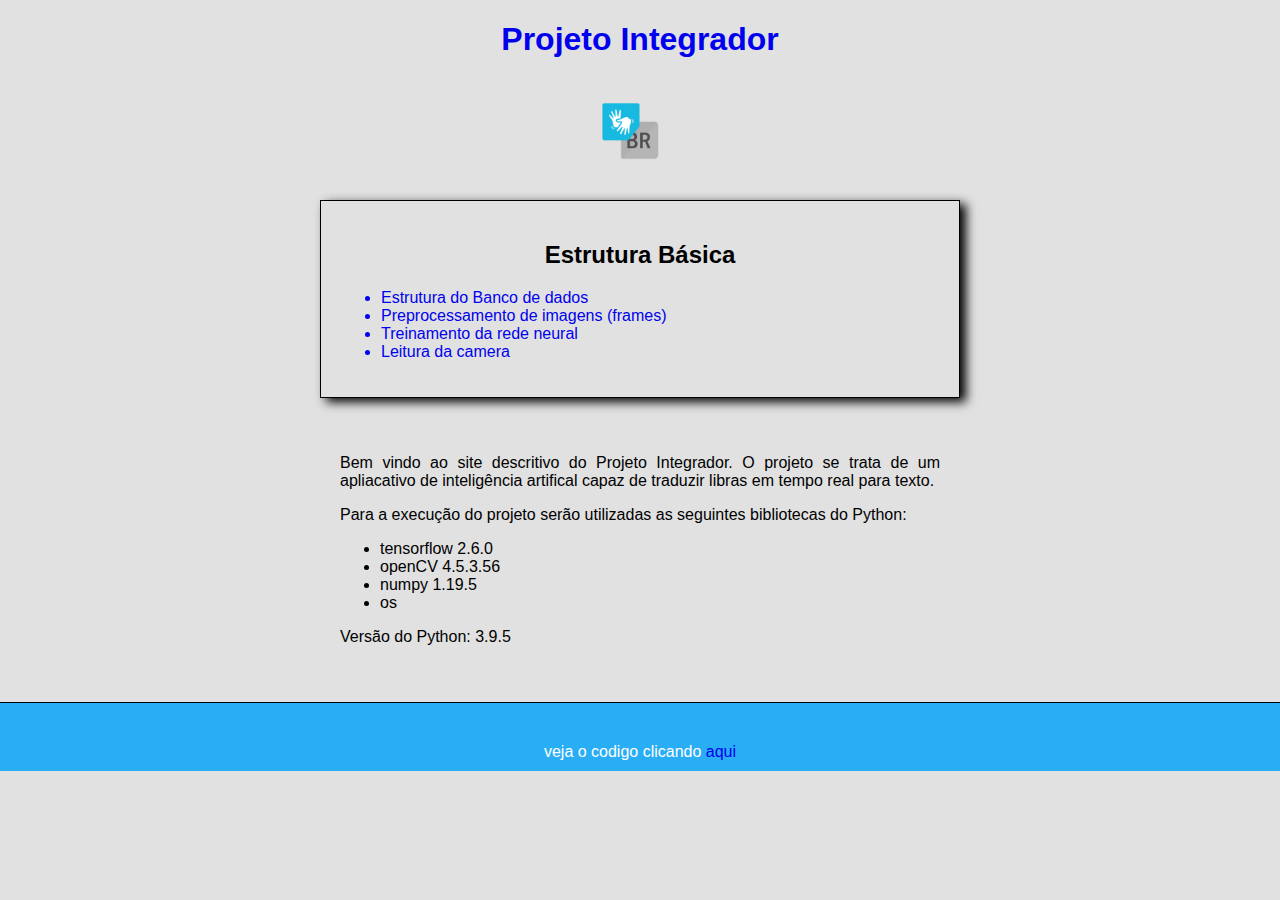
<file: index.html>
<!DOCTYPE html>
<html lang="en">
<head>
    <meta charset="UTF-8">
    <meta http-equiv="X-UA-Compatible" content="IE=edge">
    <meta name="viewport" content="width=device-width, initial-scale=1.0">
    <link rel="stylesheet" href="style.css">
    <link rel="shortcut icon" href="img/logo-3.png" type="image/x-icon">
    <title>Projeto Integrador</title>
</head>
<body>

    <div class='title'> 
        <a href="index.html"> <h1>Projeto Integrador</h1> </a>
        <img style="height: 100px" src="img/logo-3.png">
    </div>  
    
    <div class="topico">
        <h2>Estrutura Básica</h2>
        <ul>
            <a href="dataset.html">   <li>Estrutura do Banco de dados</li>          </a>
            <a href="preprocess.html"><li>Preprocessamento de imagens (frames)</li> </a>
            <a href="RN.html">        <li>Treinamento da rede neural</li>           </a>
            <a href="predict.html">   <li>Leitura da camera</li>                    </a>
        </ul>
    </div>

    <div class="topico-texto">
        <p>
            Bem vindo ao site descritivo do Projeto Integrador. O projeto se trata de um apliacativo de inteligência artifical capaz de traduzir libras em tempo real para texto.
        </p>
        <p>
            Para a execução do projeto serão utilizadas as seguintes bibliotecas do Python:
        </p>
        <ul>
            
            <li>tensorflow 2.6.0</li>
            <li>openCV 4.5.3.56 </li>
            <li>numpy 1.19.5</li>
            <li>os</li>

        </ul>
        <p>Versão do Python: 3.9.5</p>
    </div>

    <footer>
        <div>
            veja o codigo clicando <a target='new' href="https://github.com/thalles0112/libras">aqui</a>
        </div>
    </footer>

</body>
</html>
</file>
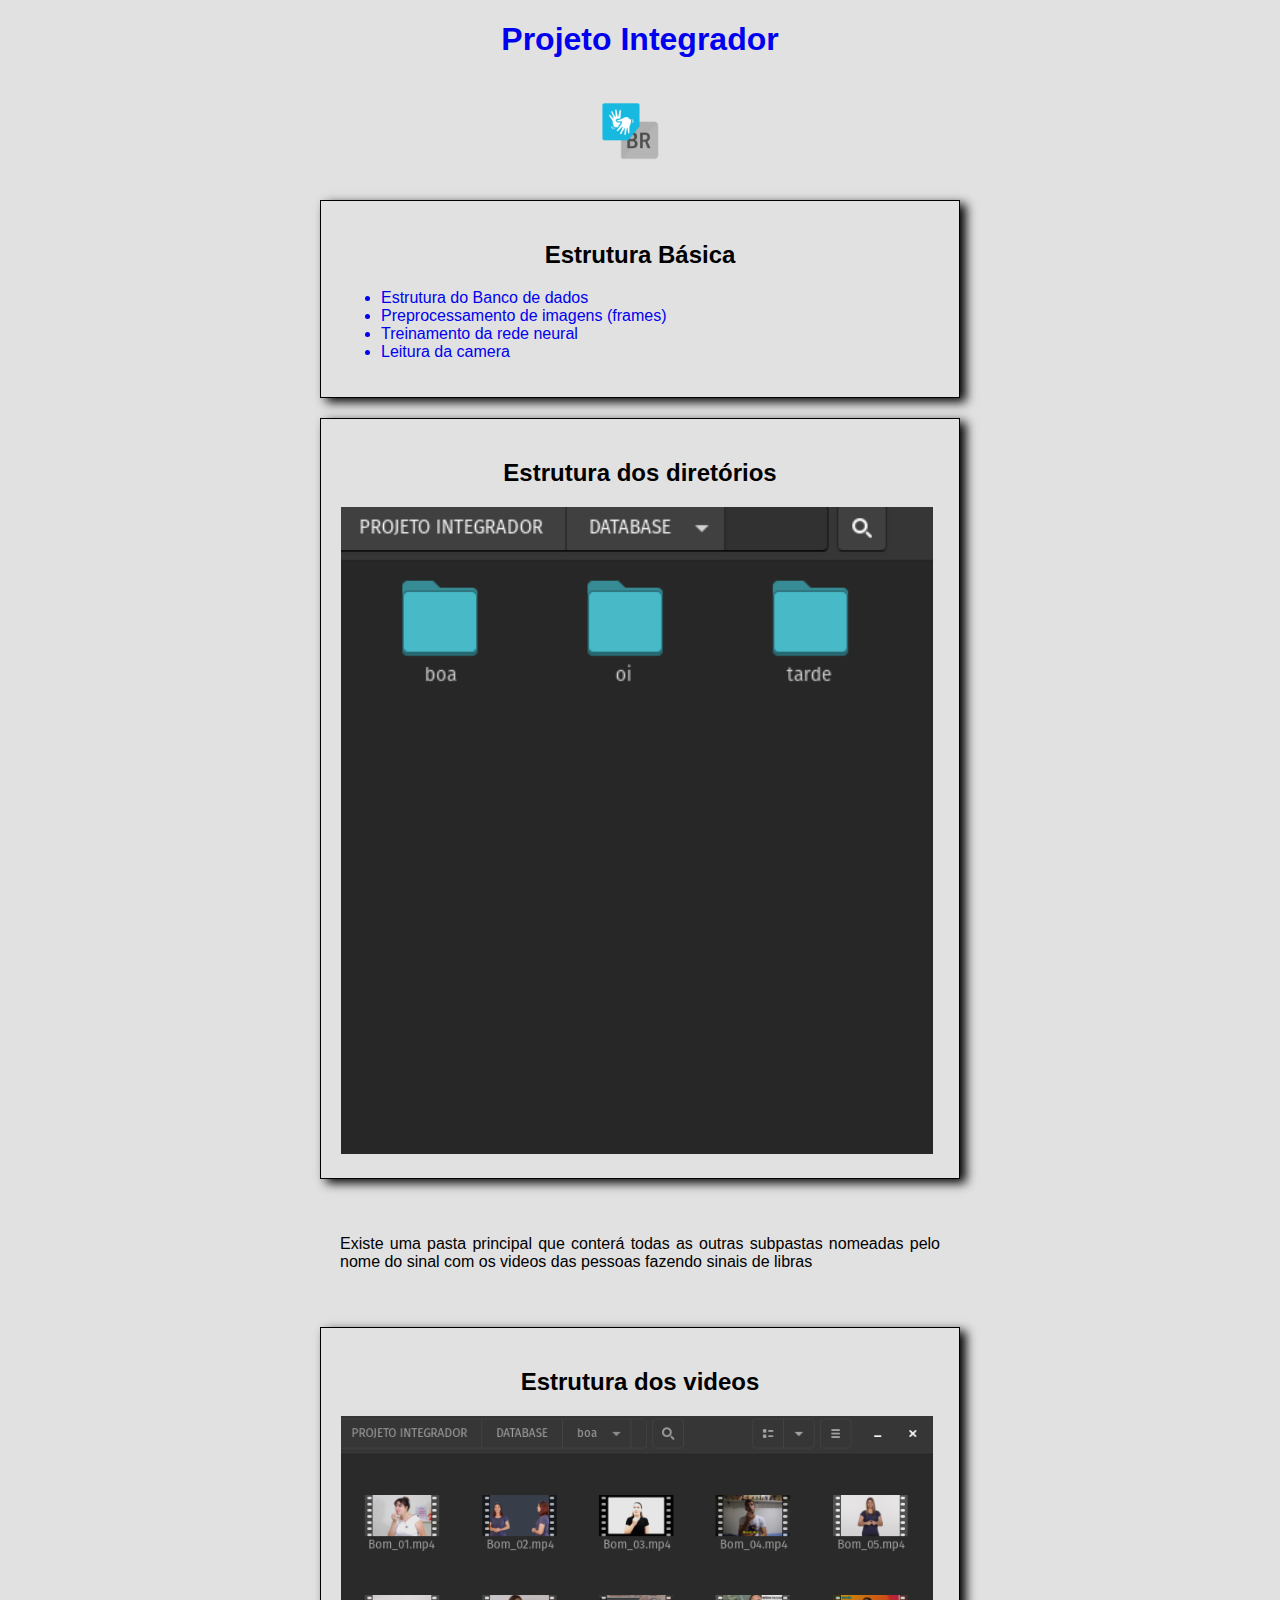
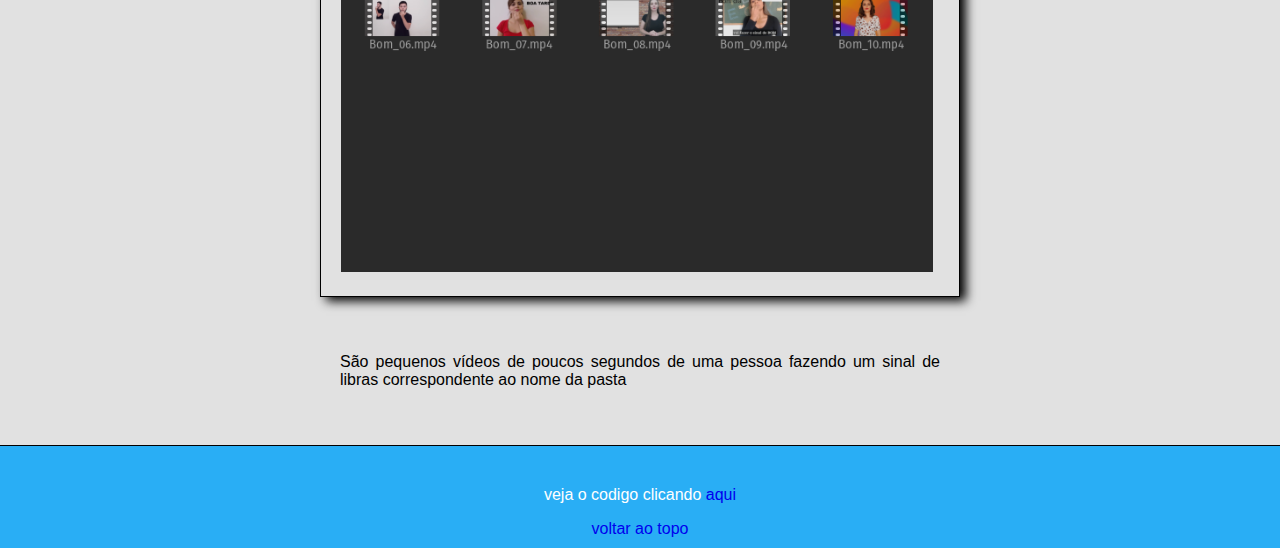
<file: dataset.html>
<!DOCTYPE html>
<html lang="en">
<head>
    <meta charset="UTF-8">
    <meta http-equiv="X-UA-Compatible" content="IE=edge">
    <meta name="viewport" content="width=device-width, initial-scale=1.0">
    <link rel="stylesheet" href="style.css">
    <link rel="shortcut icon" href="img/logo-3.png" type="image/x-icon">
    <title>Projeto Integrador</title>
</head>
<body>

    <div class='title'> 
        <a href="index.html"> <h1>Projeto Integrador</h1> </a>
        <img style="height: 100px" src="img/logo-3.png">
    </div>
    


    
    
    <div class="topico">
        <h2>Estrutura Básica</h2>
        <ul>
            <a href="dataset.html">   <li>Estrutura do Banco de dados</li>          </a>
            <a href="preprocess.html"><li>Preprocessamento de imagens (frames)</li> </a>
            <a href="RN.html">        <li>Treinamento da rede neural</li>           </a>
            <a href="predict.html">   <li>Leitura da camera</li>                    </a>
        </ul>
    </div>

    <div class="topico">
        <h2>Estrutura dos diretórios</h2>
        <img src="img/dataset.png" alt="">
    </div>
    <div class='topico-texto'>
        <p>
            Existe uma pasta principal que conterá todas as outras subpastas nomeadas pelo nome do sinal com os videos das pessoas fazendo sinais de libras

        </p>
    </div>
    


    <div class="topico">
        <h2>Estrutura dos videos</h2>
        <img src="img/dataset-2.png" alt="">
    </div>
    <div class='topico-texto'>
        <p>
          São pequenos vídeos de poucos segundos de uma pessoa fazendo um sinal de libras correspondente ao nome da pasta

        </p>
    </div>

<footer>
    <div>
        <span>veja o codigo clicando <a target='new' href="https://github.com/thalles0112/libras">aqui</a></span>
        <p></p>
        <a href="#top" class="glyphicon glyphicon-chevron-up">voltar ao topo</a>
    </div>
</footer>
    
</body>
</html>
</file>
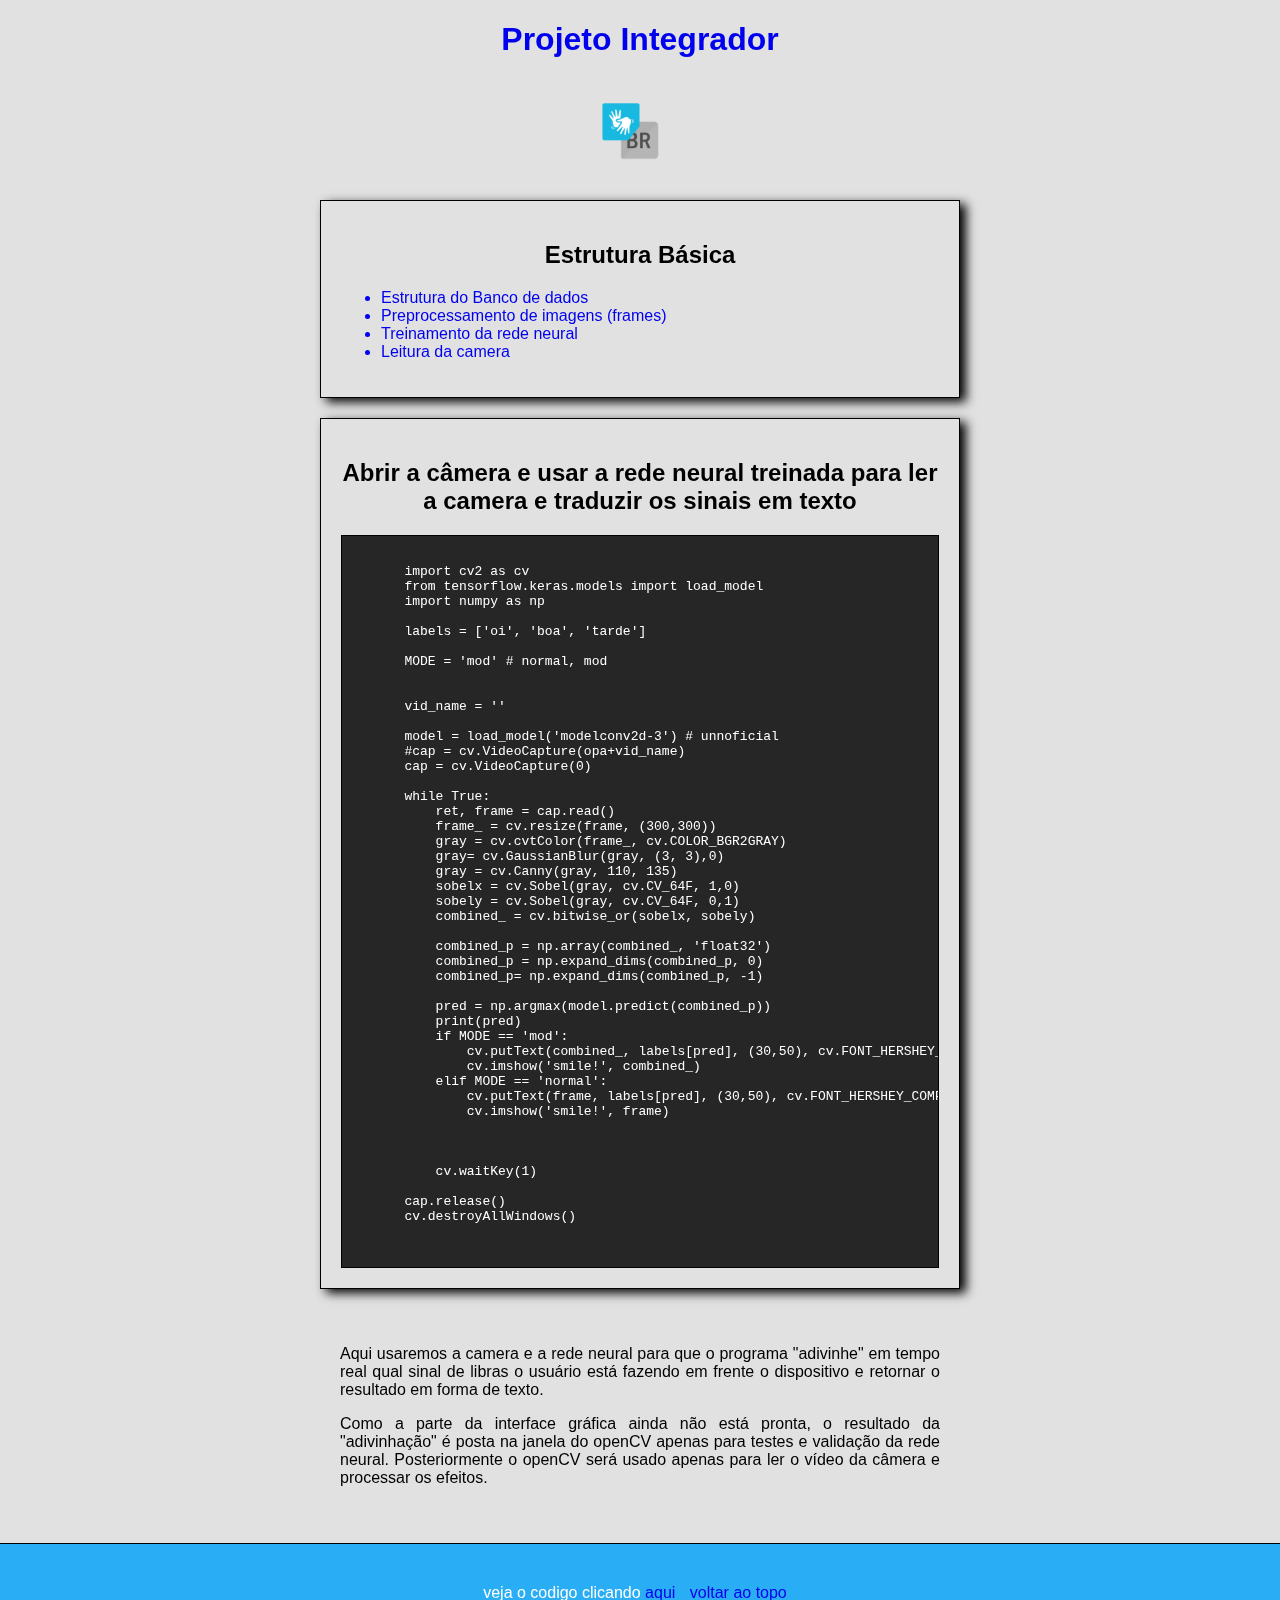
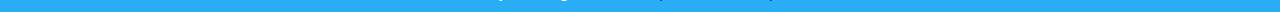
<file: predict.html>
<!DOCTYPE html>
<html lang="en">
<head>
    <meta charset="UTF-8">
    <meta http-equiv="X-UA-Compatible" content="IE=edge">
    <meta name="viewport" content="width=device-width, initial-scale=1.0">
    <link rel="stylesheet" href="style.css">
    <link rel="shortcut icon" href="img/logo-3.png" type="image/x-icon">
    <title>Projeto Integrador</title>
</head>
<body>

    <div class='title'> 
        <a href="index.html"> <h1>Projeto Integrador</h1> </a>
        <img style="height: 100px" src="img/logo-3.png">
    </div>
    


    
    
    <div class="topico">
        <h2>Estrutura Básica</h2>
        <ul>
            <a href="dataset.html">   <li>Estrutura do Banco de dados</li>          </a>
            <a href="preprocess.html"><li>Preprocessamento de imagens (frames)</li> </a>
            <a href="RN.html">        <li>Treinamento da rede neural</li>           </a>
            <a href="predict.html">   <li>Leitura da camera</li>                    </a>
        </ul>
    </div>


    <div class="topico">
        <h2>Abrir a câmera e usar a rede neural treinada para ler a camera e traduzir os sinais em texto</h2>
        <div class='code'>
        <pre><code>
        import cv2 as cv
        from tensorflow.keras.models import load_model
        import numpy as np
        
        labels = ['oi', 'boa', 'tarde']
        
        MODE = 'mod' # normal, mod
        
        
        vid_name = ''
        
        model = load_model('modelconv2d-3') # unnoficial
        #cap = cv.VideoCapture(opa+vid_name)
        cap = cv.VideoCapture(0)
        
        while True:
            ret, frame = cap.read()
            frame_ = cv.resize(frame, (300,300))
            gray = cv.cvtColor(frame_, cv.COLOR_BGR2GRAY)
            gray= cv.GaussianBlur(gray, (3, 3),0)
            gray = cv.Canny(gray, 110, 135)
            sobelx = cv.Sobel(gray, cv.CV_64F, 1,0)
            sobely = cv.Sobel(gray, cv.CV_64F, 0,1)
            combined_ = cv.bitwise_or(sobelx, sobely)
            
            combined_p = np.array(combined_, 'float32')
            combined_p = np.expand_dims(combined_p, 0)
            combined_p= np.expand_dims(combined_p, -1)
        
            pred = np.argmax(model.predict(combined_p))
            print(pred)
            if MODE == 'mod':
                cv.putText(combined_, labels[pred], (30,50), cv.FONT_HERSHEY_COMPLEX, 3, (255,0,0), 3)
                cv.imshow('smile!', combined_)
            elif MODE == 'normal':
                cv.putText(frame, labels[pred], (30,50), cv.FONT_HERSHEY_COMPLEX, 3, (255,0,0), 3)
                cv.imshow('smile!', frame)
        
            
            
            cv.waitKey(1)
        
        cap.release()
        cv.destroyAllWindows()
        
            </code></pre>
        </div>
    </div>

    <div class="topico-texto">
        <p>
            Aqui usaremos a camera e a rede neural para que o programa "adivinhe" em tempo real qual sinal de libras o usuário está fazendo em frente o dispositivo e retornar o resultado em forma de texto.
        </p>
        <p>
            Como a parte da interface gráfica ainda não está pronta, o resultado da
            "adivinhação" é posta na janela do openCV apenas para testes e validação da rede neural. Posteriormente o openCV será usado apenas para ler o vídeo da câmera e processar os efeitos.
        </p>
    </div>

    <footer>
        <div>
            veja o codigo clicando <a target='new' href="https://github.com/thalles0112/libras">aqui</a>
            <a href="#top" class="glyphicon glyphicon-chevron-up">voltar ao topo</a>
        </div>    
    </footer>

</body>
</html>
</file>
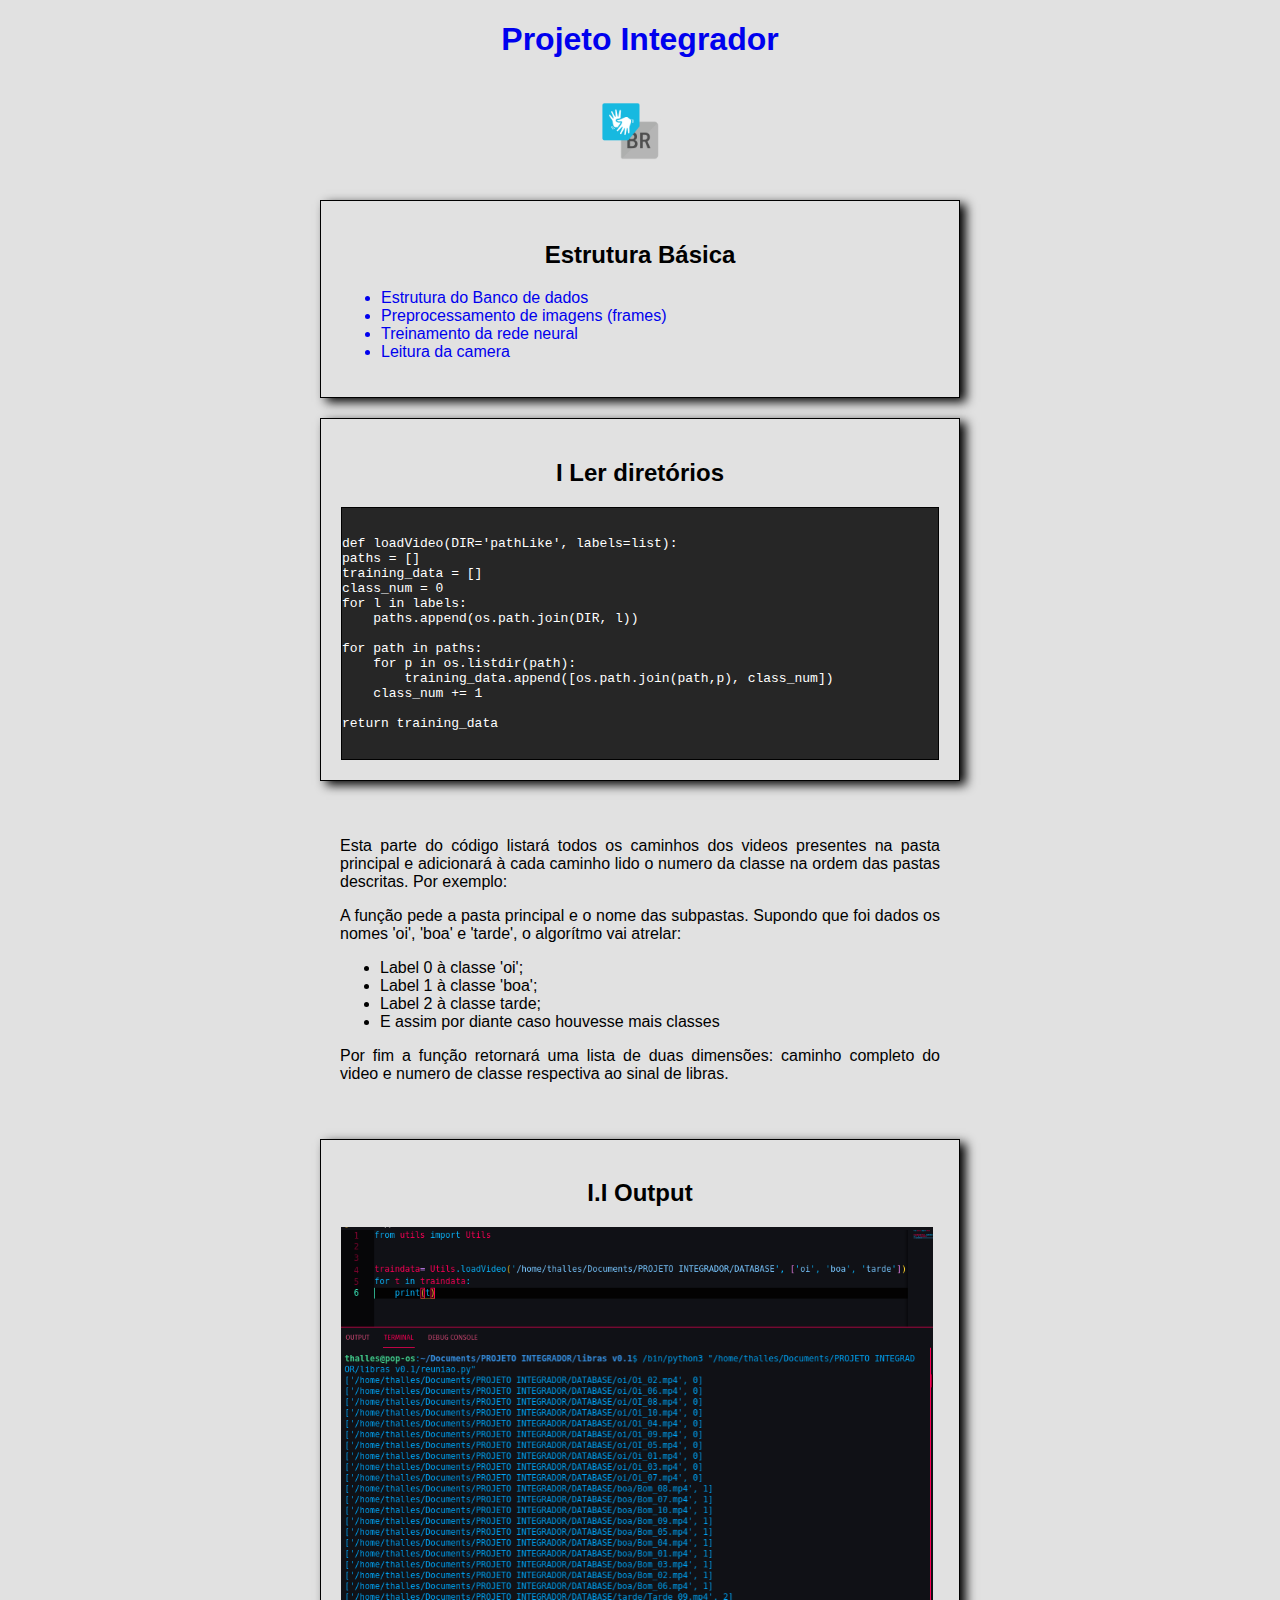
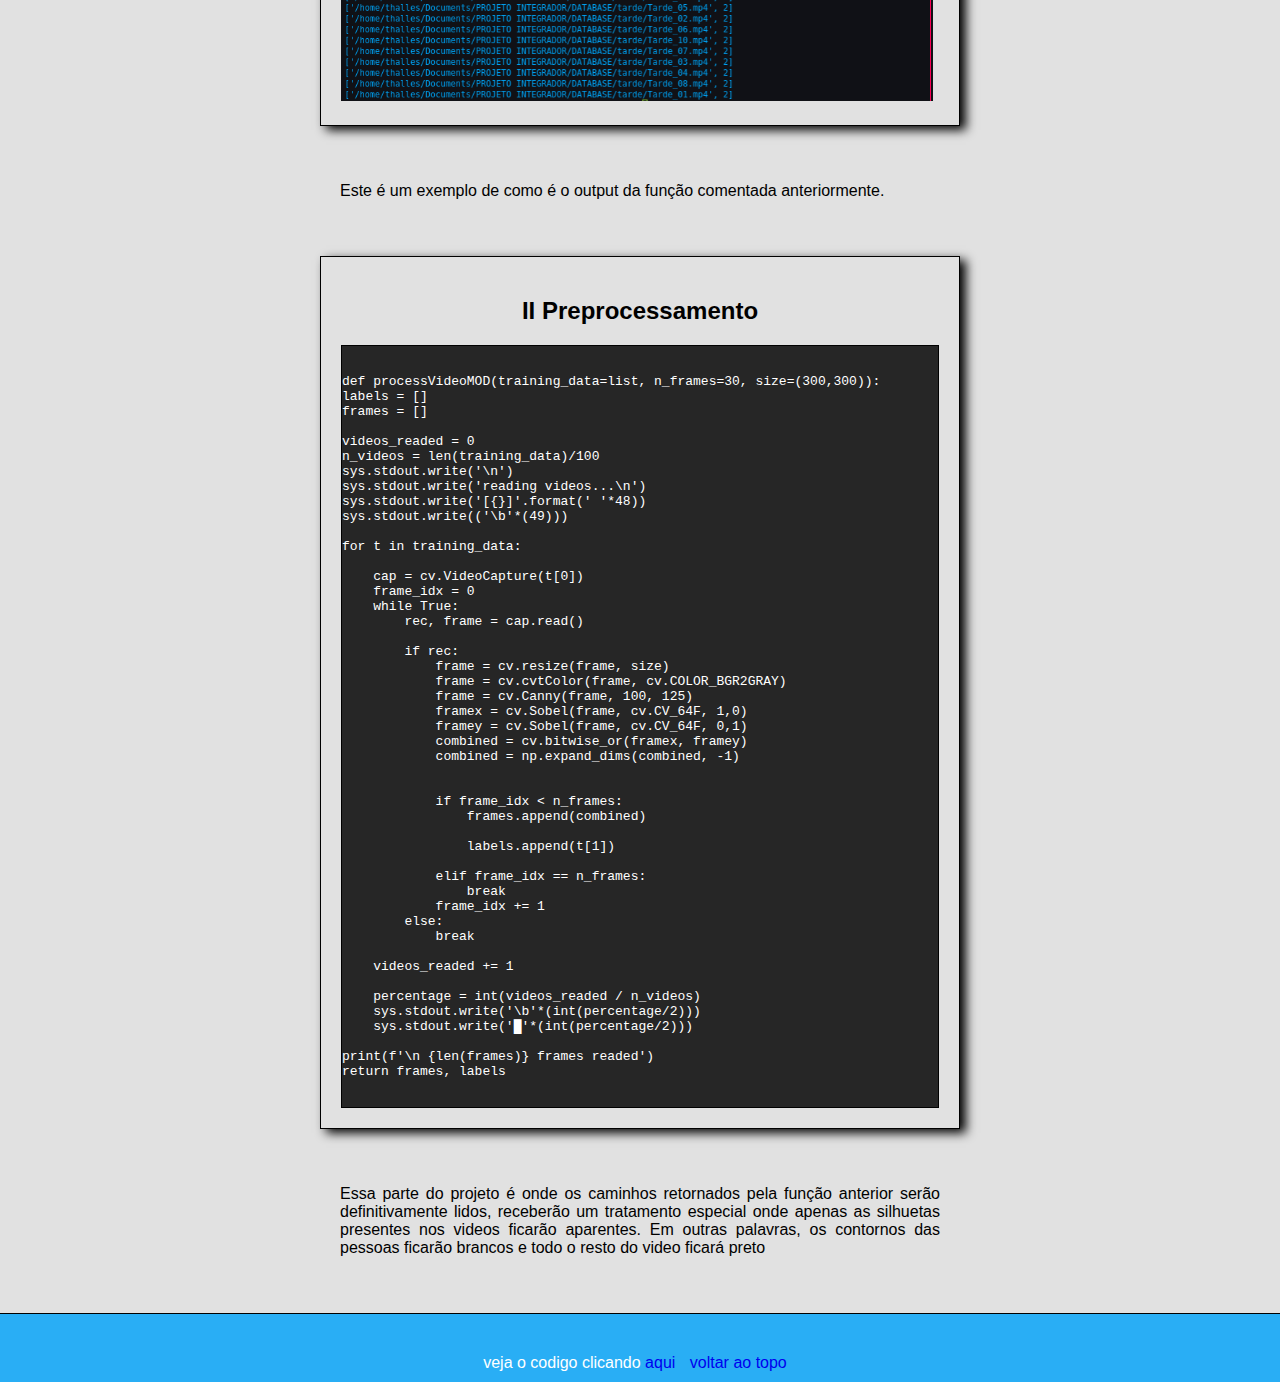
<file: preprocess.html>
<!DOCTYPE html>
<html lang="en">
<head>
    <meta charset="UTF-8">
    <meta http-equiv="X-UA-Compatible" content="IE=edge">
    <meta name="viewport" content="width=device-width, initial-scale=1.0">
    <link rel="stylesheet" href="style.css">
    <link rel="shortcut icon" href="img/logo-3.png" type="image/x-icon">
    <title>Projeto Integrador</title>
</head>
<body>

    <div class='title'> 
        <a href="index.html"> <h1>Projeto Integrador</h1> </a>
        <img style="height: 100px" src="img/logo-3.png">
    </div>
    


    
    
    <div class="topico">
        <h2>Estrutura Básica</h2>
        <ul>
            <a href="dataset.html">   <li>Estrutura do Banco de dados</li>          </a>
            <a href="preprocess.html"><li>Preprocessamento de imagens (frames)</li> </a>
            <a href="RN.html">        <li>Treinamento da rede neural</li>           </a>
            <a href="predict.html">   <li>Leitura da camera</li>                    </a>
        </ul>
    </div>


    <div class="topico">      
        <h2 style="text-align: center;">I Ler diretórios</h2>
        <div class="code">
            <pre><code>
def loadVideo(DIR='pathLike', labels=list):
paths = []
training_data = []
class_num = 0
for l in labels:
    paths.append(os.path.join(DIR, l))

for path in paths:
    for p in os.listdir(path):
        training_data.append([os.path.join(path,p), class_num])
    class_num += 1

return training_data
            </code></pre>
        </div>

    </div>
    <div class='topico-texto'>
        <p>
            Esta parte do código listará todos os caminhos dos videos presentes na pasta principal e adicionará à cada caminho lido o numero da classe na ordem das pastas descritas. Por exemplo: 
            
        </p>
        <p>
            A função pede a pasta principal e o nome das subpastas. Supondo que foi dados os nomes 'oi', 'boa' e 'tarde', o algorítmo vai atrelar:
        </p>
        <ul>
            <li>Label 0 à classe 'oi'; </li>
            <li>Label 1 à classe 'boa';</li>
            <li>Label 2 à classe tarde;</li>
            <li>E assim por diante caso houvesse mais classes</li>
        </ul>
        <p>
            Por fim a função retornará uma lista de duas dimensões: caminho completo do video e numero de classe respectiva ao sinal de libras.
        </p>
    </div>
    
    <div class="topico">      
        <h2 style="text-align: center;">I.I Output</h2>
        <img src="img/output.png">
    </div>
    <div class='topico-texto'>
        <p>Este é um exemplo de como é o output da função comentada anteriormente.</p>

    </div>

    <div class="topico">      
        <h2 style="text-align: center;">II Preprocessamento</h2>
        <div class='code'>
            <pre><code>
def processVideoMOD(training_data=list, n_frames=30, size=(300,300)):
labels = []
frames = []

videos_readed = 0
n_videos = len(training_data)/100
sys.stdout.write('\n')
sys.stdout.write('reading videos...\n')
sys.stdout.write('[{}]'.format(' '*48))
sys.stdout.write(('\b'*(49)))

for t in training_data:
    
    cap = cv.VideoCapture(t[0])
    frame_idx = 0
    while True:
        rec, frame = cap.read()
        
        if rec:
            frame = cv.resize(frame, size)
            frame = cv.cvtColor(frame, cv.COLOR_BGR2GRAY)
            frame = cv.Canny(frame, 100, 125)
            framex = cv.Sobel(frame, cv.CV_64F, 1,0)
            framey = cv.Sobel(frame, cv.CV_64F, 0,1)
            combined = cv.bitwise_or(framex, framey)
            combined = np.expand_dims(combined, -1)
            
            
            if frame_idx < n_frames:
                frames.append(combined)
                
                labels.append(t[1])
            
            elif frame_idx == n_frames:
                break
            frame_idx += 1
        else:
            break
            
    videos_readed += 1
        
    percentage = int(videos_readed / n_videos)
    sys.stdout.write('\b'*(int(percentage/2)))
    sys.stdout.write('█'*(int(percentage/2)))
        
print(f'\n {len(frames)} frames readed')
return frames, labels
            </code></pre>
        </div>
    </div>
    <div class='topico-texto'>
        <p>
            Essa parte do projeto é onde os caminhos retornados pela função anterior serão definitivamente lidos, receberão um tratamento especial onde apenas as silhuetas presentes nos videos ficarão aparentes. Em outras palavras, os contornos das pessoas ficarão brancos e todo o resto do video ficará preto
        </p>
    </div>
<footer>
    <div>
        veja o codigo clicando <a target='new' href="https://github.com/thalles0112/libras">aqui</a>
        <a href="#top" class="glyphicon glyphicon-chevron-up">voltar ao topo</a>
    </div>
</footer>


</body>
</html>
</file>
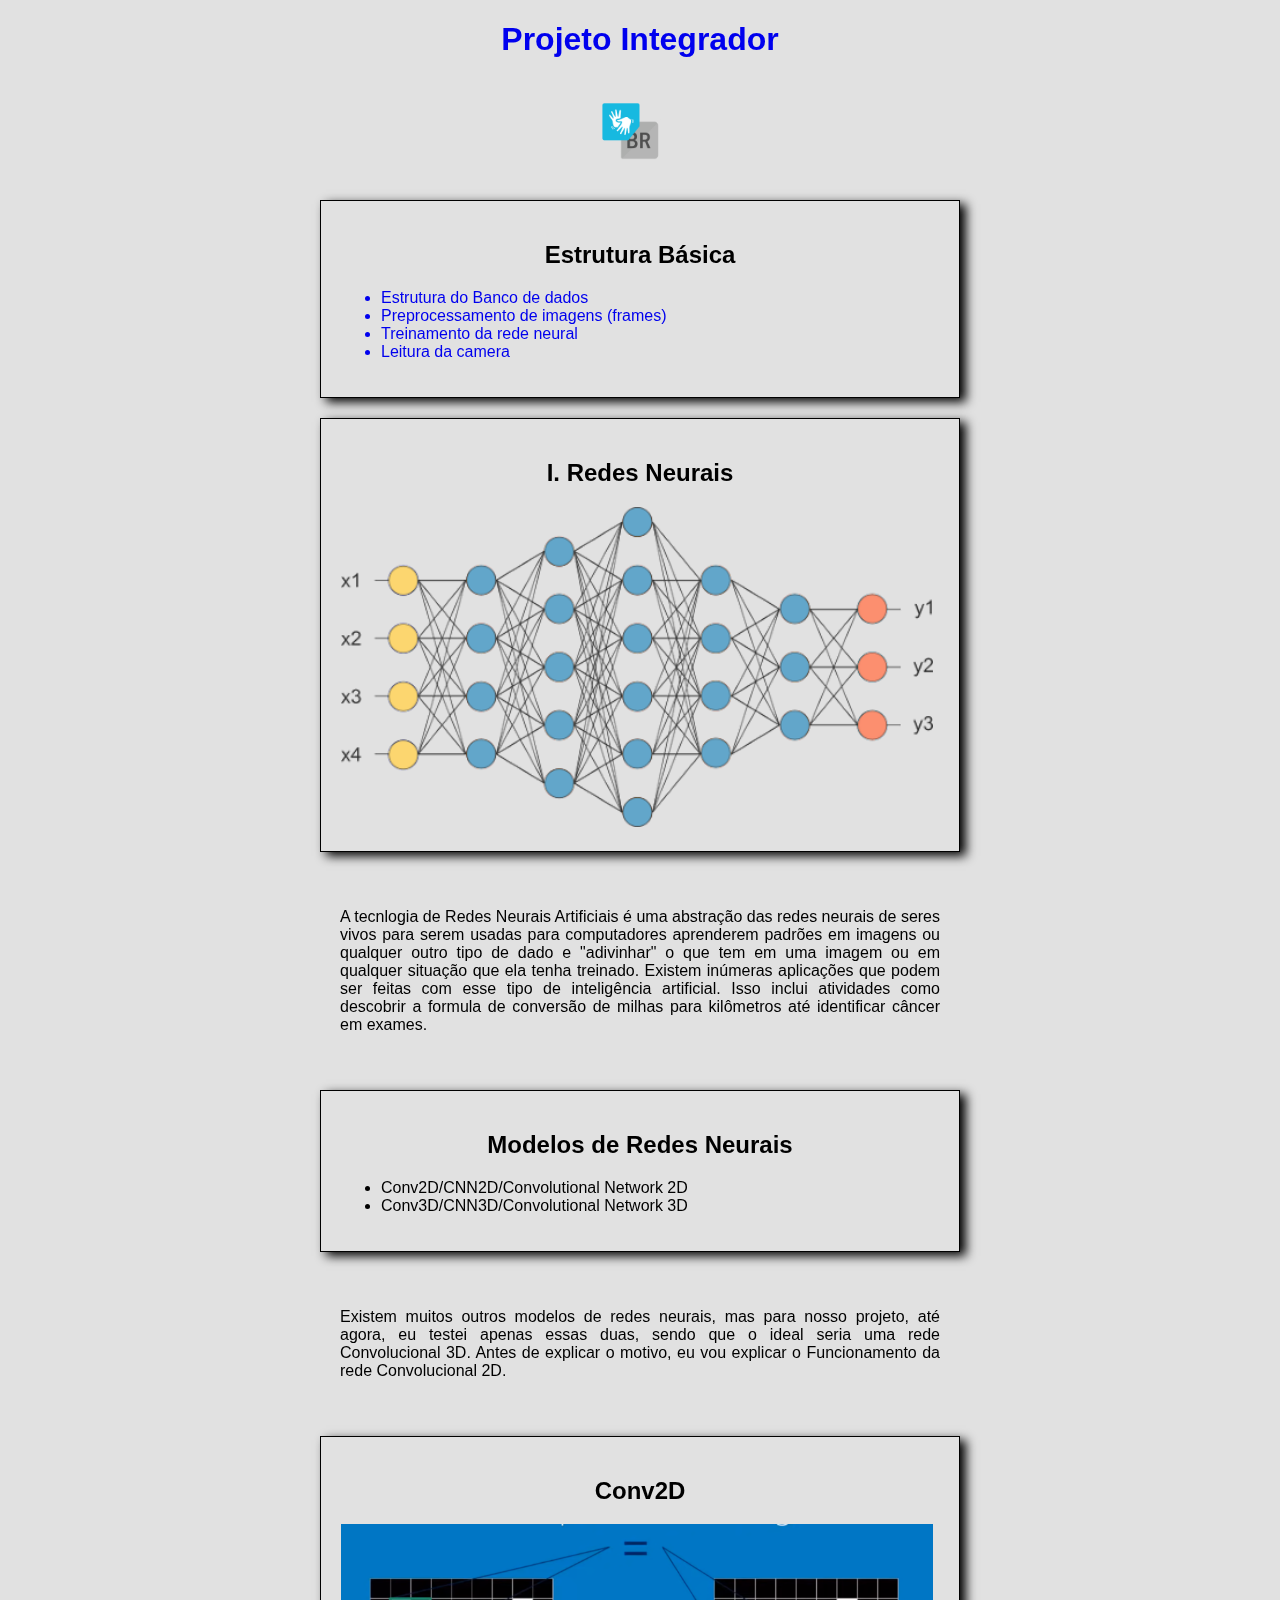
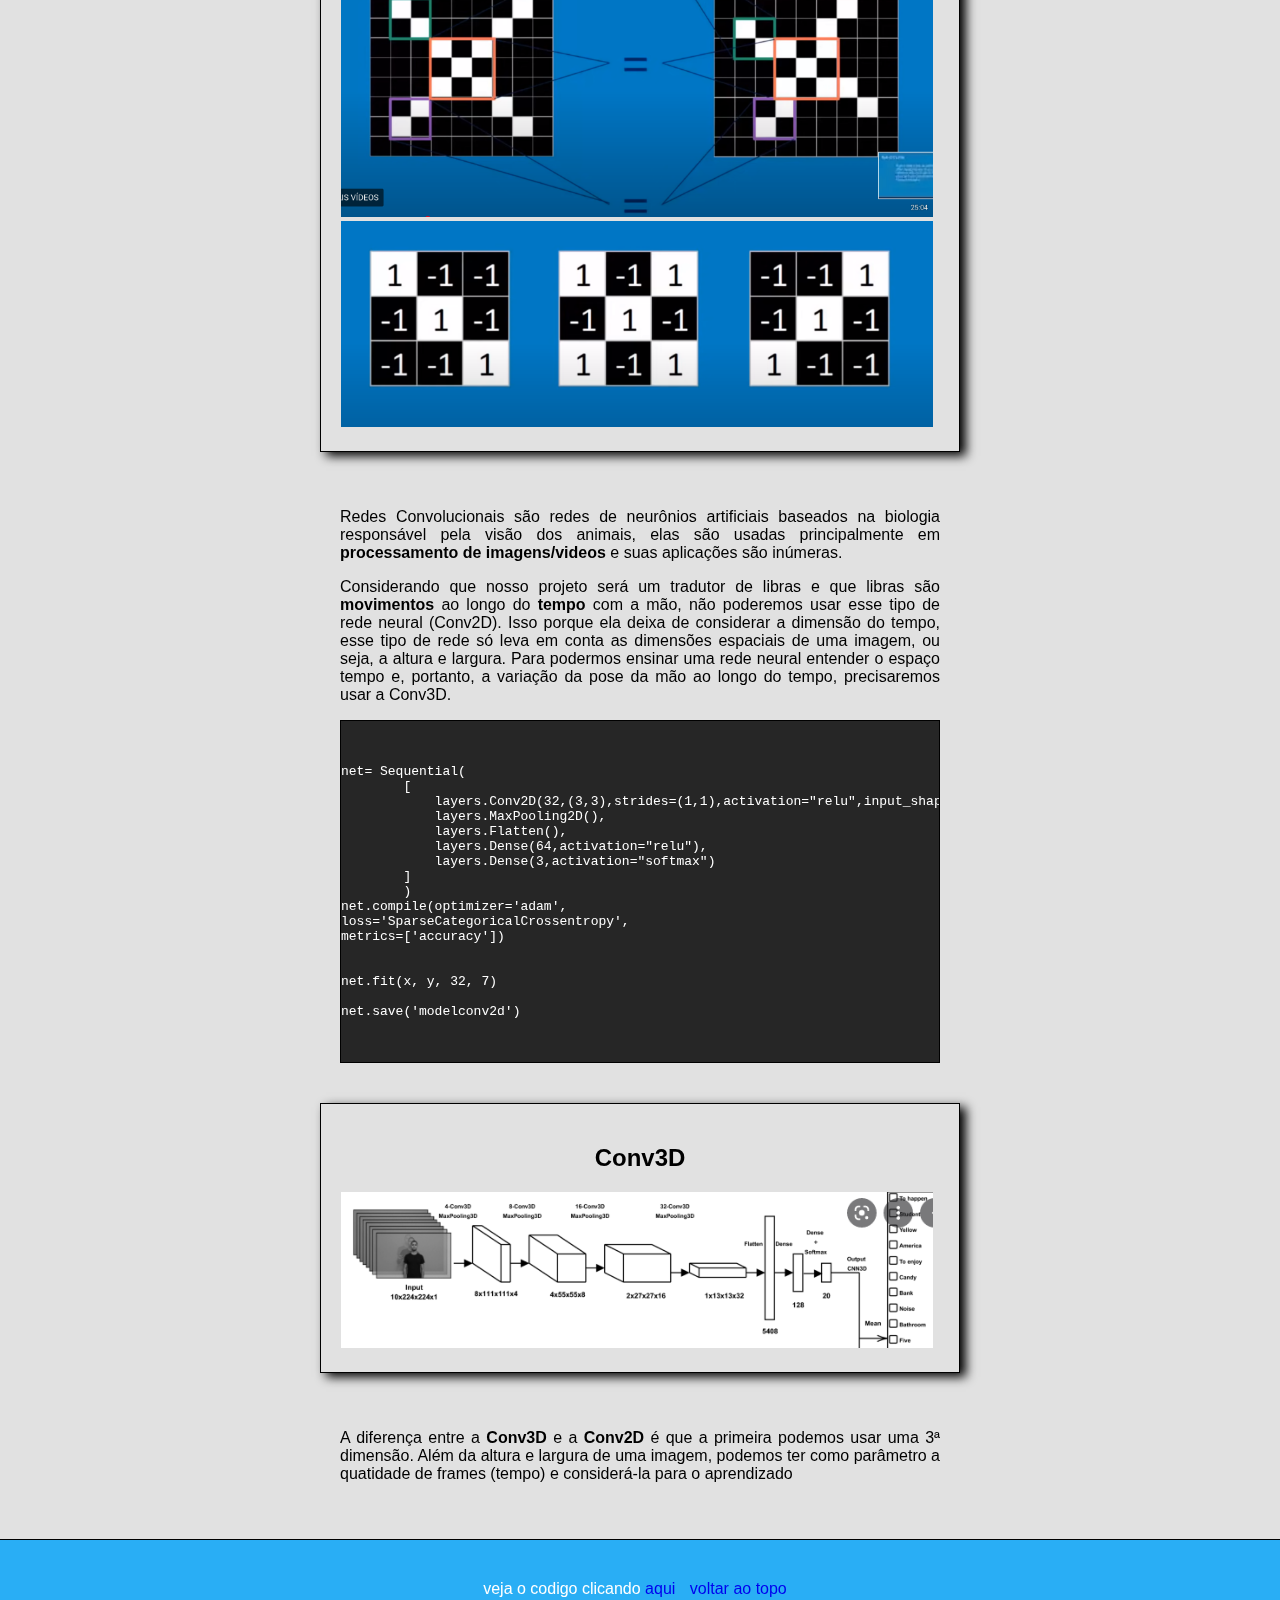
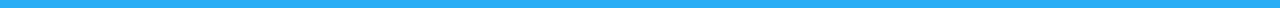
<file: RN.html>
<!DOCTYPE html>
<html lang="en">
<head>
    <meta charset="UTF-8">
    <meta http-equiv="X-UA-Compatible" content="IE=edge">
    <meta name="viewport" content="width=device-width, initial-scale=1.0">
    <link rel="stylesheet" href="style.css">
    <link rel="shortcut icon" href="img/logo-3.png" type="image/x-icon">
    <title>Projeto Integrador</title>
</head>
<body>

    <div class='title'> 
        <a href="index.html"> <h1>Projeto Integrador</h1> </a>
        <img style="height: 100px" src="img/logo-3.png">
    </div>


    
    
    <div class="topico">
        <h2>Estrutura Básica</h2>
        <ul>
            <a href="dataset.html">   <li>Estrutura do Banco de dados</li>          </a>
            <a href="preprocess.html"><li>Preprocessamento de imagens (frames)</li> </a>
            <a href="RN.html">        <li>Treinamento da rede neural</li>           </a>
            <a href="predict.html">   <li>Leitura da camera</li>                    </a>
        </ul>
    </div>





    <div class="topico">      
        <h2 style="text-align: center;">I. Redes Neurais</h2>
        <img src="img/RN.png">

    </div>
    <div class='topico-texto'>
        
        <p>
            A tecnlogia de Redes Neurais Artificiais é uma abstração das redes neurais de seres vivos para serem usadas para computadores aprenderem padrões em imagens ou qualquer outro tipo de dado e "adivinhar" o que tem em uma imagem ou em qualquer situação que ela tenha treinado. Existem inúmeras aplicações que podem ser feitas com esse tipo de inteligência artificial. Isso inclui atividades como descobrir a formula de conversão de milhas para kilômetros até identificar câncer em exames.
        </p>
    </div>

    <div class="topico">
        <h2>Modelos de Redes Neurais</h2>
        <ul>
            <li>Conv2D/CNN2D/Convolutional Network 2D</li>
            <li>Conv3D/CNN3D/Convolutional Network 3D</li>
        </ul>
    </div>

    <div class='topico-texto'>
        <p>
            Existem muitos outros modelos de redes neurais, mas para nosso projeto, até agora, eu testei apenas essas duas, sendo que o ideal seria uma rede Convolucional 3D. Antes de explicar o motivo, eu vou explicar o Funcionamento da rede Convolucional 2D.
        </p>
       
    </div>

    <div class="topico">
        <h2>Conv2D</h2>
        <img src="img/exampleCNN1.png" alt="">
        <img src="img/exampleCNN2.png" alt="">
       
           
    </div>

    <div class="topico-texto">

        <p>
            Redes Convolucionais são redes de neurônios artificiais baseados na biologia responsável pela visão dos animais, elas são usadas principalmente em <strong> processamento de imagens/videos</strong> e suas aplicações são inúmeras.
        </p>
        <p>
            Considerando que nosso projeto será um tradutor de libras e que libras são <strong>movimentos</strong> ao longo do <strong>tempo</strong> com a mão, não poderemos usar esse tipo de rede neural (Conv2D). Isso porque ela deixa de considerar a dimensão do tempo, esse tipo de rede só leva em conta as dimensões espaciais de uma imagem, ou seja, a altura e largura. Para podermos ensinar uma rede neural entender o espaço tempo e, portanto, a variação da pose da mão ao longo do tempo, precisaremos usar a Conv3D.
        </p>
       
        <div class='code'>


            <pre><code>
    
net= Sequential(
        [
            layers.Conv2D(32,(3,3),strides=(1,1),activation="relu",input_shape=(300,300,1)),
            layers.MaxPooling2D(),
            layers.Flatten(),
            layers.Dense(64,activation="relu"),
            layers.Dense(3,activation="softmax")
        ]
        )
net.compile(optimizer='adam',
loss='SparseCategoricalCrossentropy',
metrics=['accuracy'])


net.fit(x, y, 32, 7)

net.save('modelconv2d')
  
        </code></pre>
    
    </div>

    </div>

    <div class="topico">
        <h2>Conv3D</h2>
        <img src="img/exampleCNN3D.png" alt="">
    </div>
    <div class="topico-texto">
        <p>
            A diferença entre a <strong>Conv3D</strong> e a <strong>Conv2D</strong> é que a primeira podemos usar uma 3ª dimensão. Além da altura e largura de uma imagem, podemos ter como parâmetro a quatidade de frames (tempo) e considerá-la para o aprendizado
        </p>
    </div>

<footer>
    <div>
        veja o codigo clicando <a target='new' href="https://github.com/thalles0112/libras">aqui</a>
        <a href="#top" class="glyphicon glyphicon-chevron-up">voltar ao topo</a>
    </div>
</footer>
    
</body>
</html>
</file>
<file: style.css>
@media only screen and (max-width: 600px) {
    .topico-texto {
        margin-left: 1%;
        margin-right: 1%;
        padding: 2px;
        text-align: justify;
        
    }

    .topico {
        border: 1px solid black;
        margin-top: 20px;
        margin-bottom: 20px;
        box-shadow: #000 6px 4px 10px;
    }
    .topico img {
        width: 100%;
    }

  }

  @media only screen and (min-width: 600px) {
    .topico-texto {
        padding: 20px;
        margin-top: 20px;
        /*margin-bottom: 20%;*/
        margin-left: 25%;
        margin-right: 25%;
        text-align: justify;
    }

    .topico {
        border: 1px solid black;

        padding: 20px;
        margin-top: 20px;
        margin-bottom: 20px;
        margin-left: 25%;
        margin-right: 25%;
        box-shadow: #000 6px 4px 10px;
    }
    .topico img {
        width: 99%;
    }
    
}

html {
    margin-bottom: 0;
}

body {
    margin: 0;
    background-color: rgb(225, 225, 225);
    
}


body {
    font-family: -apple-system, BlinkMacSystemFont, 'Segoe UI', Roboto, Oxygen, Ubuntu, Cantarell, 'Open Sans', 'Helvetica Neue', sans-serif;
    display: block;  
}

h1 {
    text-align: center;
}
img {
    margin-left: auto;
    margin-right: auto;
    
}



.topico h2 {
    text-align: center;
}




#titulo {
    display: flex;
    align-items: center;
    text-align: center;
}


.code {
    display: flex;
    flex-direction: column;
    align-content: center;
    border: 1px black solid;
    overflow-x: scroll;
    background-color: rgb(38, 38, 38);
    color: white
}


.code img {
    width: 100%;
}

.title {
    display: flex;
    flex-direction: column;
    align-content: center;
}


a {
    text-decoration: none;
}


footer {
    margin-top: 20px;
    margin-bottom: 0;
    padding-bottom: 10px;
    padding-top: 40px;
    border-top: #000 solid 1px;
    left: 0;
    bottom: 0;
    width: 100%;
    background-color: rgb(41, 174, 245);
    color: white;
    text-align: center;
}

/* teste */

a[href="#top"]{
    padding:10px;
    
    top: 90%;
    right:40px;
}
a[href="#top"]:hover{
    text-decoration:none;
}





/* teste */
</file>
